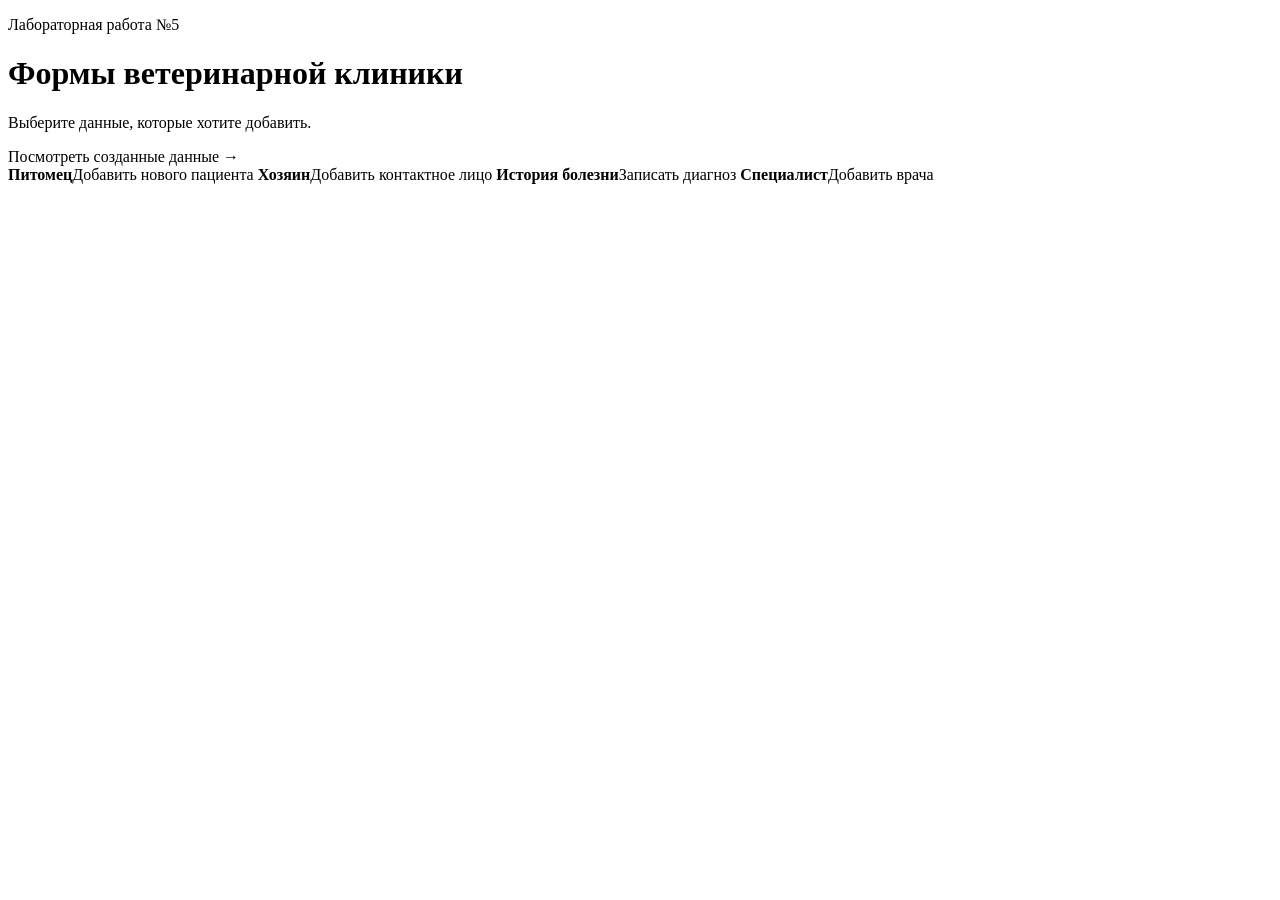
<file: src/main/resources/templates/lab5/index.html>
<!doctype html>
<html lang="ru" xmlns:th="http://www.thymeleaf.org">
<head>
    <meta charset="UTF-8">
    <meta name="viewport" content="width=device-width, initial-scale=1">
    <title>Ветеринарная клиника</title>
    <link rel="stylesheet" th:href="@{/lab5.css}">
</head>
<body>
<main class="container">
    <p class="eyebrow">Лабораторная работа №5</p>
    <h1>Формы ветеринарной клиники</h1>
    <p class="lead">Выберите данные, которые хотите добавить.</p>
    <p class="success" th:if="${message}" th:text="${message}"></p>
    <a class="data-link" th:href="@{/lab5/data}">Посмотреть созданные данные →</a>
    <nav class="cards">
        <a th:href="@{/lab5/pets/new}"><strong>Питомец</strong><span>Добавить нового пациента</span></a>
        <a th:href="@{/lab5/owners/new}"><strong>Хозяин</strong><span>Добавить контактное лицо</span></a>
        <a th:href="@{/lab5/medical-records/new}"><strong>История болезни</strong><span>Записать диагноз</span></a>
        <a th:href="@{/lab5/specialists/new}"><strong>Специалист</strong><span>Добавить врача</span></a>
    </nav>
</main>
</body>
</html>
</file>
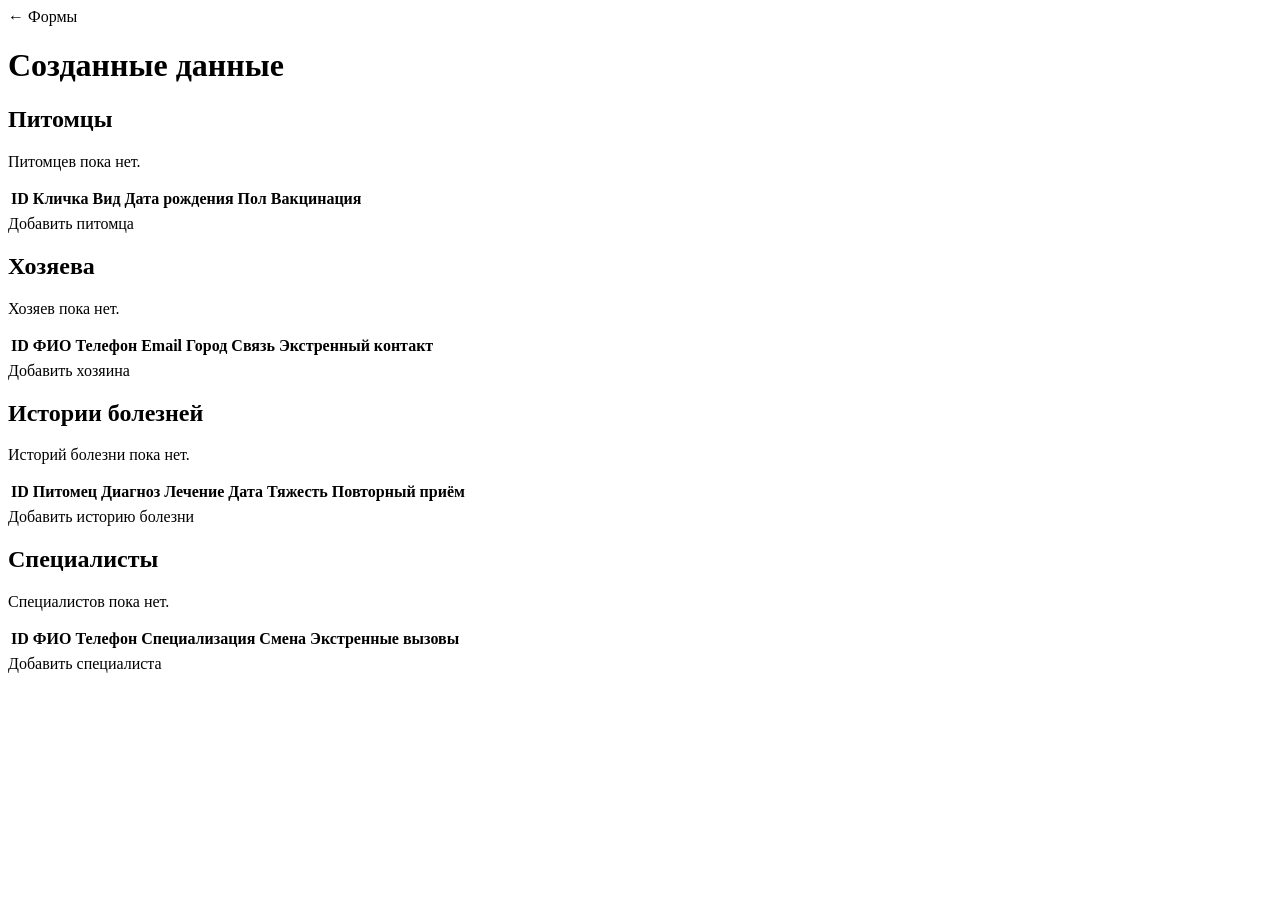
<file: src/main/resources/templates/lab5/data.html>
<!doctype html>
<html lang="ru" xmlns:th="http://www.thymeleaf.org">
<head>
    <meta charset="UTF-8">
    <meta name="viewport" content="width=device-width, initial-scale=1">
    <title>Данные клиники</title>
    <link rel="stylesheet" th:href="@{/lab5.css}">
</head>
<body>
<main class="container data-page">
    <a class="back" th:href="@{/lab5}">← Формы</a>
    <h1>Созданные данные</h1>
    <p class="success" th:if="${message}" th:text="${message}"></p>

    <section>
        <h2>Питомцы</h2>
        <p th:if="${#lists.isEmpty(data.pets)}">Питомцев пока нет.</p>
        <div class="table-wrap" th:unless="${#lists.isEmpty(data.pets)}">
            <table>
                <thead>
                <tr>
                    <th>ID</th>
                    <th>Кличка</th>
                    <th>Вид</th>
                    <th>Дата рождения</th>
                    <th>Пол</th>
                    <th>Вакцинация</th>
                </tr>
                </thead>
                <tbody>
                <tr th:each="item : ${data.pets}">
                    <td th:text="${item.id}"></td>
                    <td th:text="${item.name}"></td>
                    <td th:text="${item.species}"></td>
                    <td th:text="${item.birthDate}"></td>
                    <td th:text="${item.sex}"></td>
                    <td th:text="${item.vaccinated ? 'Да' : 'Нет'}"></td>
                </tr>
                </tbody>
            </table>
        </div>
        <a th:href="@{/lab5/pets/new}">Добавить питомца</a>
    </section>

    <section>
        <h2>Хозяева</h2>
        <p th:if="${#lists.isEmpty(data.owners)}">Хозяев пока нет.</p>
        <div class="table-wrap" th:unless="${#lists.isEmpty(data.owners)}">
            <table>
                <thead>
                <tr>
                    <th>ID</th>
                    <th>ФИО</th>
                    <th>Телефон</th>
                    <th>Email</th>
                    <th>Город</th>
                    <th>Связь</th>
                    <th>Экстренный контакт</th>
                </tr>
                </thead>
                <tbody>
                <tr th:each="item : ${data.owners}">
                    <td th:text="${item.id}"></td>
                    <td th:text="${item.fullName}"></td>
                    <td th:text="${item.phone}"></td>
                    <td th:text="${item.email}"></td>
                    <td th:text="${item.city}"></td>
                    <td th:text="${item.contactMethod}"></td>
                    <td th:text="${item.emergencyContact ? 'Да' : 'Нет'}"></td>
                </tr>
                </tbody>
            </table>
        </div>
        <a th:href="@{/lab5/owners/new}">Добавить хозяина</a>
    </section>

    <section>
        <h2>Истории болезней</h2>
        <p th:if="${#lists.isEmpty(data.medicalRecords)}">Историй болезни пока нет.</p>
        <div class="table-wrap" th:unless="${#lists.isEmpty(data.medicalRecords)}">
            <table>
                <thead>
                <tr>
                    <th>ID</th>
                    <th>Питомец</th>
                    <th>Диагноз</th>
                    <th>Лечение</th>
                    <th>Дата</th>
                    <th>Тяжесть</th>
                    <th>Повторный приём</th>
                </tr>
                </thead>
                <tbody>
                <tr th:each="item : ${data.medicalRecords}">
                    <td th:text="${item.id}"></td>
                    <td th:text="${item.petName}"></td>
                    <td th:text="${item.diagnosis}"></td>
                    <td th:text="${item.treatment}"></td>
                    <td th:text="${item.lastVisitDate}"></td>
                    <td th:text="${item.severity}"></td>
                    <td th:text="${item.followUpRequired ? 'Да' : 'Нет'}"></td>
                </tr>
                </tbody>
            </table>
        </div>
        <a th:href="@{/lab5/medical-records/new}">Добавить историю болезни</a>
    </section>

    <section>
        <h2>Специалисты</h2>
        <p th:if="${#lists.isEmpty(data.specialists)}">Специалистов пока нет.</p>
        <div class="table-wrap" th:unless="${#lists.isEmpty(data.specialists)}">
            <table>
                <thead>
                <tr>
                    <th>ID</th>
                    <th>ФИО</th>
                    <th>Телефон</th>
                    <th>Специализация</th>
                    <th>Смена</th>
                    <th>Экстренные вызовы</th>
                </tr>
                </thead>
                <tbody>
                <tr th:each="item : ${data.specialists}">
                    <td th:text="${item.id}"></td>
                    <td th:text="${item.fullName}"></td>
                    <td th:text="${item.phone}"></td>
                    <td th:text="${item.specialization}"></td>
                    <td th:text="${item.shift}"></td>
                    <td th:text="${item.availableForEmergency ? 'Да' : 'Нет'}"></td>
                </tr>
                </tbody>
            </table>
        </div>
        <a th:href="@{/lab5/specialists/new}">Добавить специалиста</a>
    </section>
</main>
</body>
</html>
</file>
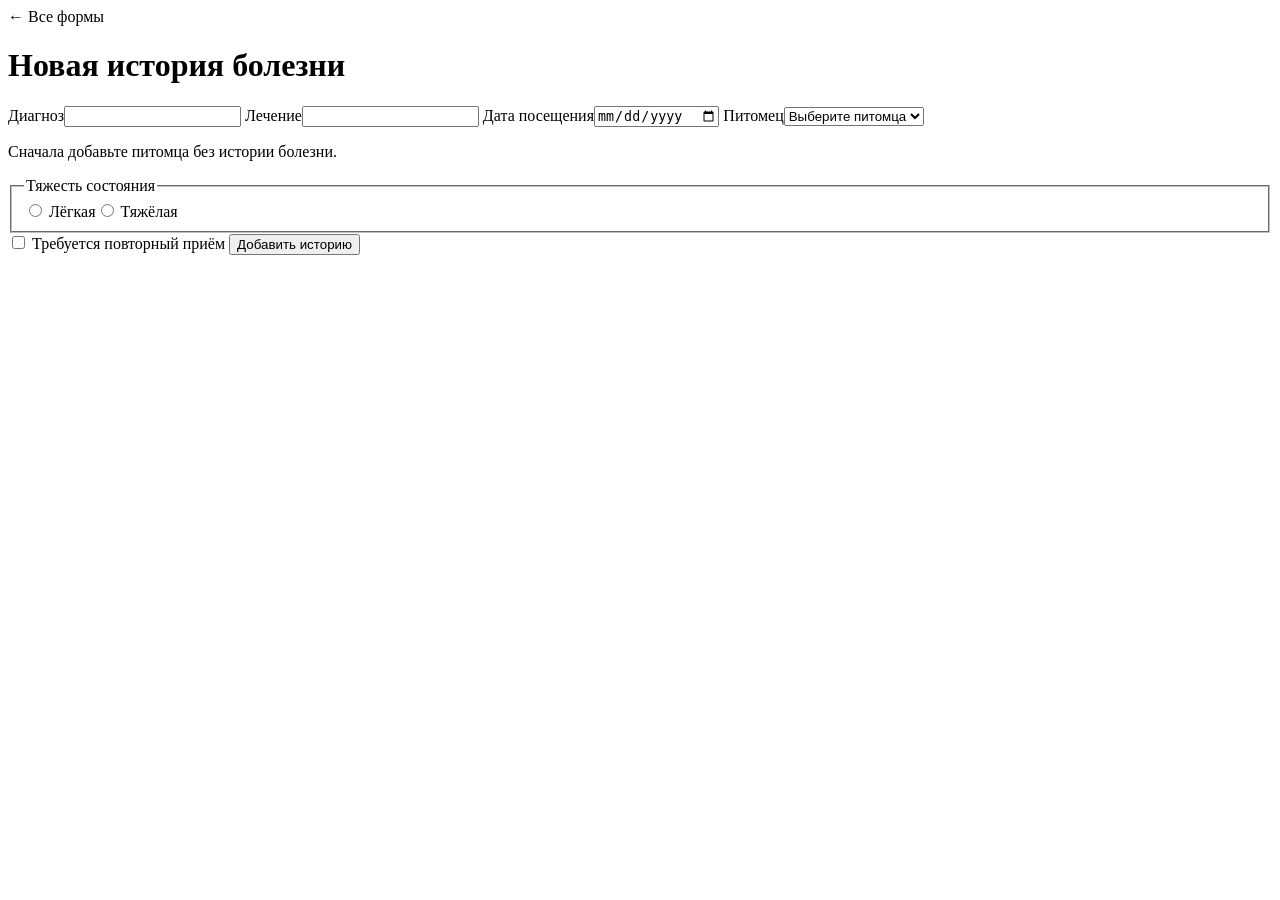
<file: src/main/resources/templates/lab5/medical-record-form.html>
<!doctype html>
<html lang="ru" xmlns:th="http://www.thymeleaf.org">
<head>
    <meta charset="UTF-8">
    <meta name="viewport" content="width=device-width, initial-scale=1">
    <title>Новая история болезни</title>
    <link rel="stylesheet" th:href="@{/lab5.css}">
</head>
<body>
<main class="container form-page">
    <a class="back" th:href="@{/lab5}">← Все формы</a>
    <h1>Новая история болезни</h1>
    <form th:action="@{/lab5/medical-records}" th:object="${form}" method="post">
        <label>Диагноз<input type="text" th:field="*{diagnosis}" required></label>
        <label>Лечение<input type="text" th:field="*{treatment}" required></label>
        <label>Дата посещения<input type="date" th:field="*{lastVisitDate}" required></label>
        <label>Питомец<select th:field="*{petId}" required>
            <option value="">Выберите питомца</option>
            <option th:each="item : ${petOptions}" th:value="${item.value}" th:text="${item.label}"></option>
        </select></label>
        <p th:if="${#lists.isEmpty(petOptions)}">Сначала добавьте питомца без истории болезни.</p>
        <fieldset>
            <legend>Тяжесть состояния</legend>
            <label class="inline"><input type="radio" th:field="*{severity}" value="MILD" required> Лёгкая</label><label
                class="inline"><input type="radio" th:field="*{severity}" value="SERIOUS"> Тяжёлая</label></fieldset>
        <label class="inline"><input type="checkbox" th:field="*{followUpRequired}"> Требуется повторный приём</label>
        <button type="submit">Добавить историю</button>
    </form>
</main>
</body>
</html>
</file>
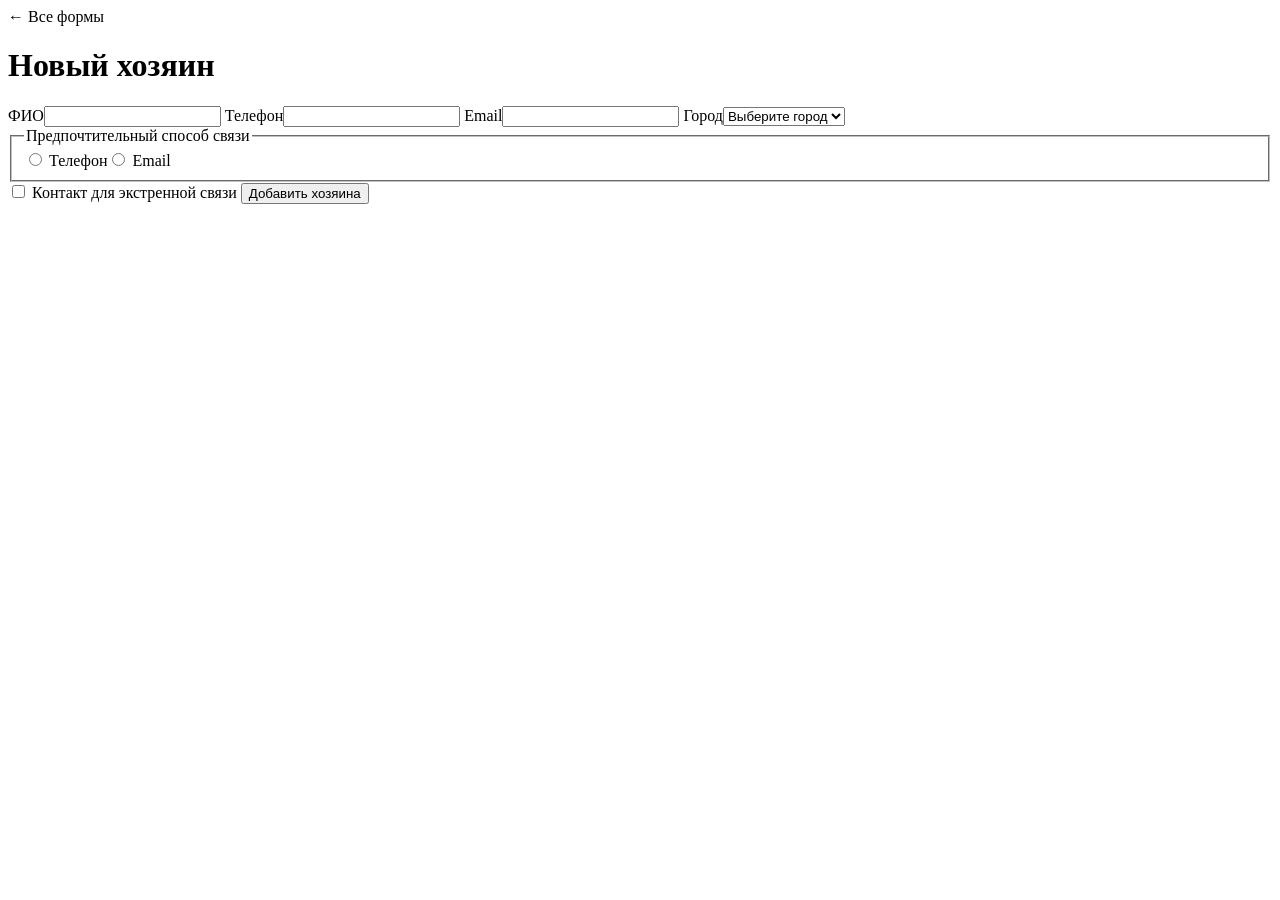
<file: src/main/resources/templates/lab5/owner-form.html>
<!doctype html>
<html lang="ru" xmlns:th="http://www.thymeleaf.org">
<head>
    <meta charset="UTF-8">
    <meta name="viewport" content="width=device-width, initial-scale=1">
    <title>Новый хозяин</title>
    <link rel="stylesheet" th:href="@{/lab5.css}">
</head>
<body>
<main class="container form-page">
    <a class="back" th:href="@{/lab5}">← Все формы</a>
    <h1>Новый хозяин</h1>
    <form th:action="@{/lab5/owners}" th:object="${form}" method="post">
        <label>ФИО<input type="text" th:field="*{fullName}" required></label>
        <label>Телефон<input type="text" th:field="*{phone}" required></label>
        <label>Email<input type="email" th:field="*{email}" required></label>
        <label>Город<select th:field="*{city}" required>
            <option value="">Выберите город</option>
            <option th:each="item : ${cityOptions}" th:value="${item.value}" th:text="${item.label}"></option>
        </select></label>
        <fieldset>
            <legend>Предпочтительный способ связи</legend>
            <label class="inline"><input type="radio" th:field="*{contactMethod}" value="PHONE" required>
                Телефон</label><label class="inline"><input type="radio" th:field="*{contactMethod}" value="EMAIL">
            Email</label></fieldset>
        <label class="inline"><input type="checkbox" th:field="*{emergencyContact}"> Контакт для экстренной
            связи</label>
        <button type="submit">Добавить хозяина</button>
    </form>
</main>
</body>
</html>
</file>
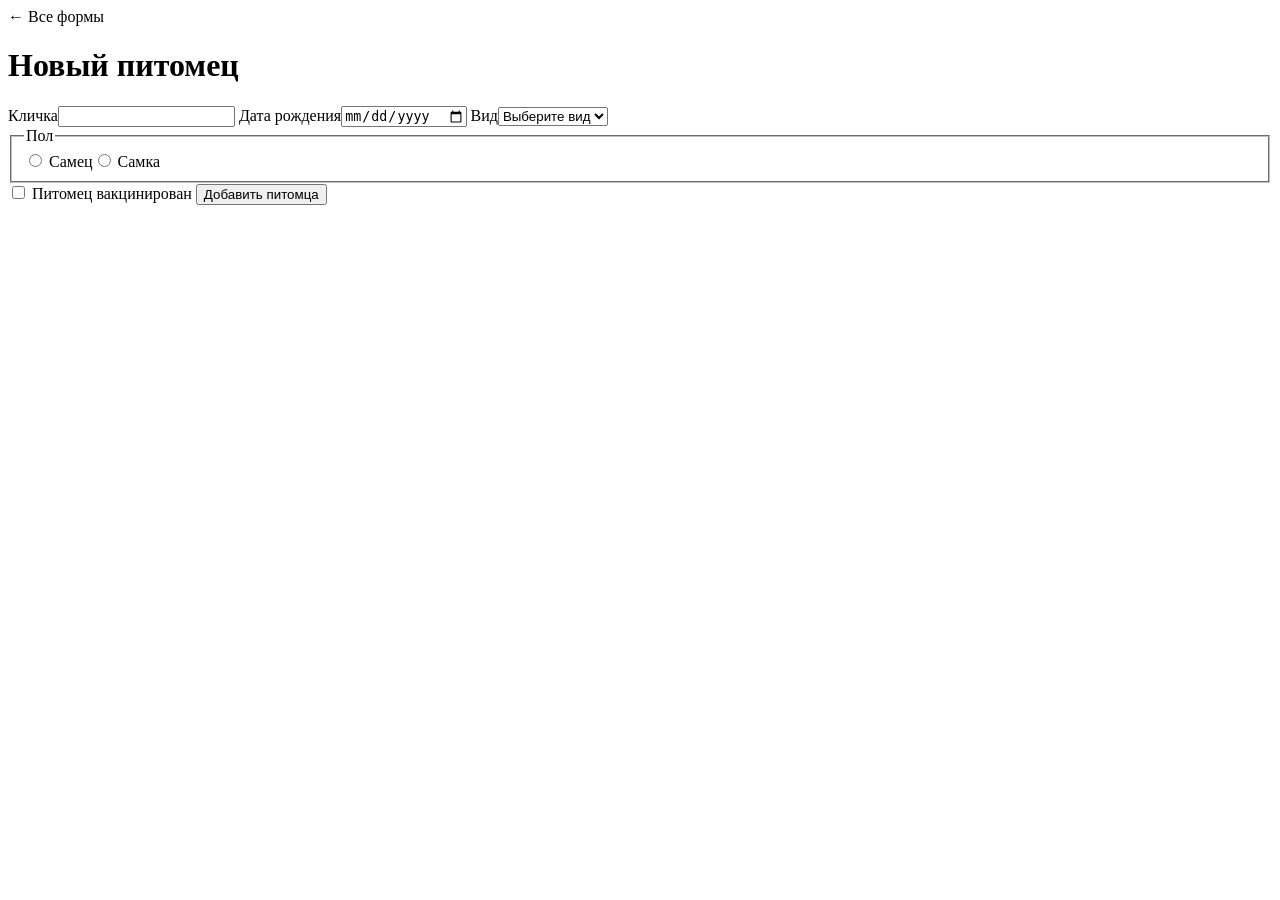
<file: src/main/resources/templates/lab5/pet-form.html>
<!doctype html>
<html lang="ru" xmlns:th="http://www.thymeleaf.org">
<head>
    <meta charset="UTF-8">
    <meta name="viewport" content="width=device-width, initial-scale=1">
    <title>Новый питомец</title>
    <link rel="stylesheet" th:href="@{/lab5.css}">
</head>
<body>
<main class="container form-page">
    <a class="back" th:href="@{/lab5}">← Все формы</a>
    <h1>Новый питомец</h1>
    <form th:action="@{/lab5/pets}" th:object="${form}" method="post">
        <label>Кличка<input type="text" th:field="*{name}" required></label>
        <label>Дата рождения<input type="date" th:field="*{birthDate}" required></label>
        <label>Вид<select th:field="*{species}" required>
            <option value="">Выберите вид</option>
            <option th:each="item : ${speciesOptions}" th:value="${item.value}" th:text="${item.label}"></option>
        </select></label>
        <fieldset>
            <legend>Пол</legend>
            <label class="inline"><input type="radio" th:field="*{sex}" value="MALE" required> Самец</label><label
                class="inline"><input type="radio" th:field="*{sex}" value="FEMALE"> Самка</label></fieldset>
        <label class="inline"><input type="checkbox" th:field="*{vaccinated}"> Питомец вакцинирован</label>
        <button type="submit">Добавить питомца</button>
    </form>
</main>
</body>
</html>
</file>
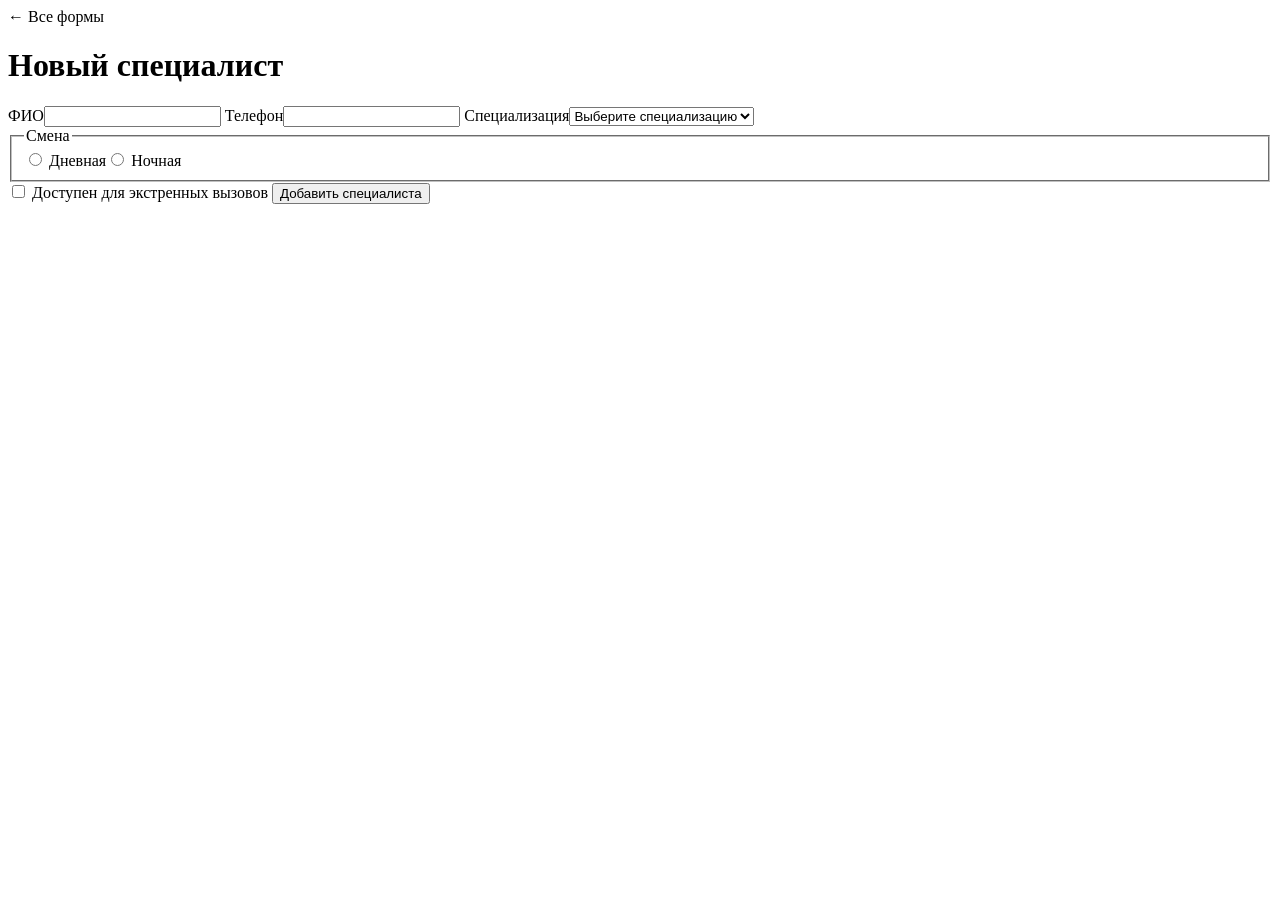
<file: src/main/resources/templates/lab5/specialist-form.html>
<!doctype html>
<html lang="ru" xmlns:th="http://www.thymeleaf.org">
<head>
    <meta charset="UTF-8">
    <meta name="viewport" content="width=device-width, initial-scale=1">
    <title>Новый специалист</title>
    <link rel="stylesheet" th:href="@{/lab5.css}">
</head>
<body>
<main class="container form-page">
    <a class="back" th:href="@{/lab5}">← Все формы</a>
    <h1>Новый специалист</h1>
    <form th:action="@{/lab5/specialists}" th:object="${form}" method="post">
        <label>ФИО<input type="text" th:field="*{fullName}" required></label>
        <label>Телефон<input type="text" th:field="*{phone}" required></label>
        <label>Специализация<select th:field="*{specialization}" required>
            <option value="">Выберите специализацию</option>
            <option th:each="item : ${specializationOptions}" th:value="${item.value}" th:text="${item.label}"></option>
        </select></label>
        <fieldset>
            <legend>Смена</legend>
            <label class="inline"><input type="radio" th:field="*{shift}" value="DAY" required> Дневная</label><label
                class="inline"><input type="radio" th:field="*{shift}" value="NIGHT"> Ночная</label></fieldset>
        <label class="inline"><input type="checkbox" th:field="*{availableForEmergency}"> Доступен для экстренных
            вызовов</label>
        <button type="submit">Добавить специалиста</button>
    </form>
</main>
</body>
</html>
</file>
